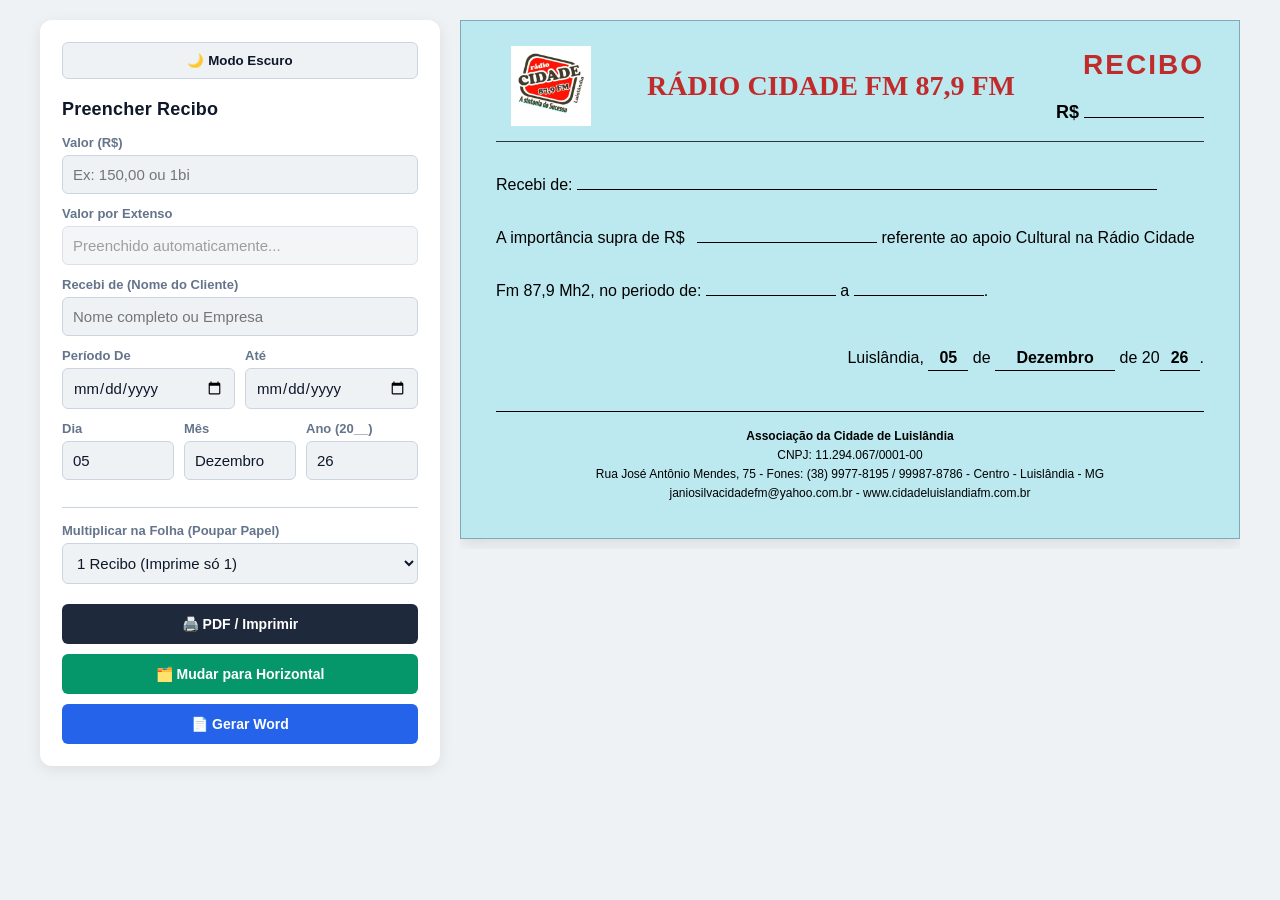
<file: index.html>
<!DOCTYPE html>
<html lang="pt-BR">
<head>
<meta charset="UTF-8">
<meta name="viewport" content="width=device-width, initial-scale=1.0">
<title>Gerador de Recibo - Rádio Cidade FM</title>
<link rel="stylesheet" href="style.css">
</head>
<body>

<div class="controls">
  <button id="btn-theme" onclick="toggleTheme()">🌙 Modo Escuro</button>

  <h2>Preencher Recibo</h2>

  <div class="form-group">
    <label>Valor (R$)</label>
    <!-- Adicionada a máscara e a formatação ao sair do campo (blur) -->
    <input type="text" id="in-valor" placeholder="Ex: 150,00 ou 1bi" oninput="mascaraValor(this); update()" onblur="formatarCampoMoeda(this)">
  </div>

  <div class="form-group">
    <label>Valor por Extenso</label>
    <input type="text" id="in-extenso" placeholder="Preenchido automaticamente..." readonly tabindex="-1">
  </div>

  <div class="form-group">
    <label>Recebi de (Nome do Cliente)</label>
    <input type="text" id="in-nome" placeholder="Nome completo ou Empresa" oninput="update()">
  </div>

  <div class="row">
    <div class="form-group">
      <label>Período De</label>
      <input type="date" id="in-inicio" oninput="update()">
    </div>
    <div class="form-group">
      <label>Até</label>
      <input type="date" id="in-fim" oninput="update()">
    </div>
  </div>

  <div class="row">
    <div class="form-group">
      <label>Dia</label>
      <input type="text" id="in-dia" oninput="update()">
    </div>
    <div class="form-group">
      <label>Mês</label>
      <input type="text" id="in-mes" oninput="update()">
    </div>
    <div class="form-group">
      <label>Ano (20__)</label>
      <input type="text" id="in-ano" oninput="update()">
    </div>
  </div>

  <div class="form-group" style="margin-top: 15px; border-top: 1px solid var(--border); padding-top: 15px;">
    <label>Multiplicar na Folha (Poupar Papel)</label>
    <select id="in-vias" onchange="atualizarImpressao()">
      <option value="1">1 Recibo (Imprime só 1)</option>
      <option value="2">2 Recibos (2ª Via / Preenche a folha)</option>
    </select>
  </div>

  <div class="actions">
    <button class="btn-pdf" onclick="window.print()">🖨️ PDF / Imprimir</button>
    <!-- NOVO BOTÃO HORIZONTAL -->
    <button id="btn-orientacao" class="btn-horizontal" onclick="toggleOrientacao()">🗂️ Mudar para Horizontal</button>
    <button class="btn-word" onclick="exportarWord()">📄 Gerar Word</button>
  </div>
</div>

<div class="preview" id="print-area">
  <div id="receipt" class="receipt-container">
    <div class="r-header">
      <div class="r-logo-box">
        <img src="logo.png" alt="Logo Rádio Cidade" onerror="this.style.display='none'">
      </div>
      <div class="r-title">
        <h1>RÁDIO CIDADE FM 87,9 FM</h1>
      </div>
      <div class="r-recibo-block">
        <h2>RECIBO</h2>
        <div class="r-value-box">
          R$ <span id="out-valor" class="linha" style="width: 120px; text-align: left; padding-left: 10px;"></span>
        </div>
      </div>
    </div>

    <div class="r-body">
      <div class="form-line">
        Recebi de: <span id="out-nome" class="linha" style="width: 82%;"></span>
      </div>
      
      <div class="form-line">
        A importância supra de R$ 
        <span id="out-extenso" class="extenso-texto"></span><span id="extenso-spacer" class="extenso-linha"></span>
        referente ao apoio Cultural na Rádio Cidade
      </div>
      
      <div class="form-line">
        Fm 87,9 Mh2, no periodo de: 
        <span id="out-inicio" class="linha" style="width: 130px; text-align: center;"></span> 
        a 
        <span id="out-fim" class="linha" style="width: 130px; text-align: center;"></span>.
      </div>
    </div>

    <div class="r-date">
      Luislândia, 
      <span id="out-dia" class="linha" style="width: 40px; text-align: center;"></span> de 
      <span id="out-mes" class="linha" style="width: 120px; text-align: center;"></span> de 
      20<span id="out-ano" class="linha" style="width: 40px; text-align: center;"></span>.
    </div>

    <div class="r-footer">
      <strong>Associação da Cidade de Luislândia</strong><br>
      CNPJ: 11.294.067/0001-00<br>
      Rua José Antônio Mendes, 75 - Fones: (38) 9977-8195 / 99987-8786 - Centro - Luislândia - MG<br>
      janiosilvacidadefm@yahoo.com.br - www.cidadeluislandiafm.com.br
    </div>
  </div>

  <div class="cut-line" id="cut-line" style="display: none;"></div>
  <div id="receipt-2" class="receipt-container" style="display: none;"></div>
</div>

<script src="script.js"></script>
</body>
</html>
</file>
<file: style.css>
:root {
  --bg: #eef2f5; --panel: #fff; --ink: #0f172a; --muted: #64748b;
  --paper: #bce9f0; 
  --paper-line: #000000; --red: #d32f2f; --border: #cbd5e1;
}

[data-theme="dark"] {
  --bg: #0f172a; --panel: #1e293b; --ink: #f8fafc; --muted: #94a3b8; 
  --border: #334155;
}

* { box-sizing: border-box; margin: 0; padding: 0; }
html, body { background: var(--bg); transition: background 0.3s; }
body {
  font-family: Arial, Helvetica, sans-serif;
  color: var(--ink);
  padding: 20px;
  display: flex; flex-wrap: wrap; gap: 20px;
  justify-content: center; align-items: flex-start;
  min-height: 100vh;
}

#btn-theme {
  width: 100%; padding: 10px; margin-bottom: 20px;
  background: var(--bg); color: var(--ink);
  border: 1px solid var(--border); border-radius: 6px;
  font-weight: bold; cursor: pointer; transition: all 0.2s;
}
#btn-theme:hover { filter: brightness(0.9); }

.controls {
  background: var(--panel); padding: 22px; border-radius: 12px;
  box-shadow: 0 4px 15px rgba(0,0,0,.08); width: 400px; max-width: 100%;
}
.controls h2 { font-size: 18px; margin-bottom: 15px; letter-spacing: .2px; }
.form-group { margin-bottom: 12px; }
label { display: block; margin-bottom: 5px; font-size: 13px; font-weight: bold; color: var(--muted); }

input, select {
  width: 100%; padding: 10px; border: 1px solid var(--border); border-radius: 6px;
  font-size: 15px; font-family: inherit; background: var(--bg); color: var(--ink);
  transition: border-color 0.2s; cursor: pointer;
}
input:focus, select:focus { outline: none; border-color: var(--red); }
input[type="text"], input[type="date"] { cursor: text; }
input[readonly] { opacity: 0.7; cursor: not-allowed; }

.row { display: flex; gap: 10px; }
.row .form-group { flex: 1; min-width: 0; }
.actions { display: flex; gap: 10px; margin-top: 20px; flex-wrap: wrap; }
.actions button { 
  flex: 1; min-width: 100%; padding: 12px; border: none; border-radius: 6px; 
  font-weight: bold; font-size: 14px; cursor: pointer; color: #fff; transition: opacity 0.2s;
}
.btn-pdf { background: #1e293b; }
.btn-word { background: #2563eb; }
.btn-horizontal { background: #059669; }
.actions button:hover { opacity: .85; }

.preview { max-width: 100%; overflow-x: auto; padding-bottom: 10px; }

.receipt-container {
  background: var(--paper); 
  width: 780px; 
  padding: 25px 35px 35px 35px; 
  font-family: Arial, Helvetica, sans-serif; 
  color: var(--paper-line);
  border: 1px solid #7fa8b8; 
  box-shadow: 0 4px 15px rgba(0,0,0,.1);
}

.r-header {
  display: flex; align-items: center; justify-content: space-between; 
  border-bottom: 1px solid #333; padding-bottom: 15px; margin-bottom: 25px; gap: 10px;
}
.r-logo-box { width: 110px; height: 80px; display: flex; align-items: center; justify-content: center; }
.r-logo-box img { max-width: 100%; max-height: 100%; object-fit: contain; }

.r-title { flex: 1; text-align: center; }
.r-title h1 { color: #c02b2b; font-size: 28px; font-family: 'Times New Roman', Times, serif; margin: 0; white-space: nowrap; }

.r-recibo-block { text-align: right; min-width: 140px; }
.r-recibo-block h2 { color: #c02b2b; font-size: 28px; margin: 0 0 15px 0; letter-spacing: 2px; }
.r-value-box { font-size: 18px; font-weight: bold; display: flex; align-items: baseline; justify-content: flex-end; gap: 5px; }

.r-body { font-size: 16px; margin-bottom: 30px; }
.form-line { margin-bottom: 18px; line-height: 2.2; }

.linha { 
  display: inline-block; border-bottom: 1px solid #000; color: #000; 
  font-weight: bold; text-align: left; padding: 0 8px; min-height: 22px; 
}
.extenso-texto { font-weight: bold; text-decoration: underline; text-underline-offset: 4px; text-decoration-thickness: 1px; padding: 0 4px; color: #000; }
.extenso-linha { display: inline-block; min-width: 180px; border-bottom: 1px solid #000; }

.r-date { text-align: right; font-size: 16px; margin-top: 40px; }
.r-footer { margin-top: 40px; border-top: 1px solid #000; padding-top: 15px; text-align: center; font-size: 12px; line-height: 1.6; }

.cut-line {
  width: 780px; text-align: center; border-top: 2px dashed var(--muted);
  margin: 30px 0; position: relative;
}
.cut-line::after {
  content: '✂️ Linha de corte (2ª Via)'; background: var(--bg); color: var(--muted);
  padding: 0 15px; font-size: 13px; position: absolute; top: -10px; left: 50%; transform: translateX(-50%);
}

@media (max-width: 850px) {
  body { flex-direction: column; align-items: center; padding: 10px; }
  .controls { width: 100%; }
  .preview { width: 100vw; border-radius: 8px; }
}

/* ========================================================
   REGRAS DE IMPRESSÃO - AJUSTADAS PARA CABER 2 NA FOLHA 
   ======================================================== */
@media print {
  body { background: #fff; padding: 0; display: block; margin: 0; }
  .controls { display: none; }
  .preview { overflow: visible; padding: 0; }
  
  .preview, .receipt-container, .cut-line { 
    box-shadow: none; border-color: #000; width: 100%; max-width: 100%; margin: 0; 
  }
  
  .receipt-container { 
    background-color: #ffffff !important; 
    -webkit-print-color-adjust: exact; 
    print-color-adjust: exact; 
    /* Reduz o padding (enchimento) na impressão para poupar espaço vertical */
    padding: 15px 25px !important; 
    page-break-inside: avoid; 
    break-inside: avoid;
  }
  
  /* Encolhe os espaçamentos entre blocos na hora de imprimir */
  .r-header { margin-bottom: 12px; padding-bottom: 10px; }
  .r-logo-box { height: 65px; } /* Logo ligeiramente menor na impressão */
  .r-title h1 { font-size: 26px; }
  .r-recibo-block h2 { font-size: 24px; margin-bottom: 10px; }
  
  .r-body { margin-bottom: 15px; }
  /* Aproxima as linhas de texto umas das outras */
  .form-line { margin-bottom: 12px; line-height: 1.8; } 
  .linha { min-height: 20px; }
  
  .r-date { margin-top: 15px; }
  .r-footer { margin-top: 20px; padding-top: 10px; font-size: 11px; }
  
  .cut-line { margin: 15px 0; border-top: 2px dashed #000; }
  .cut-line::after { background: #fff; color: #000; top: -10px; }
}
</file>
